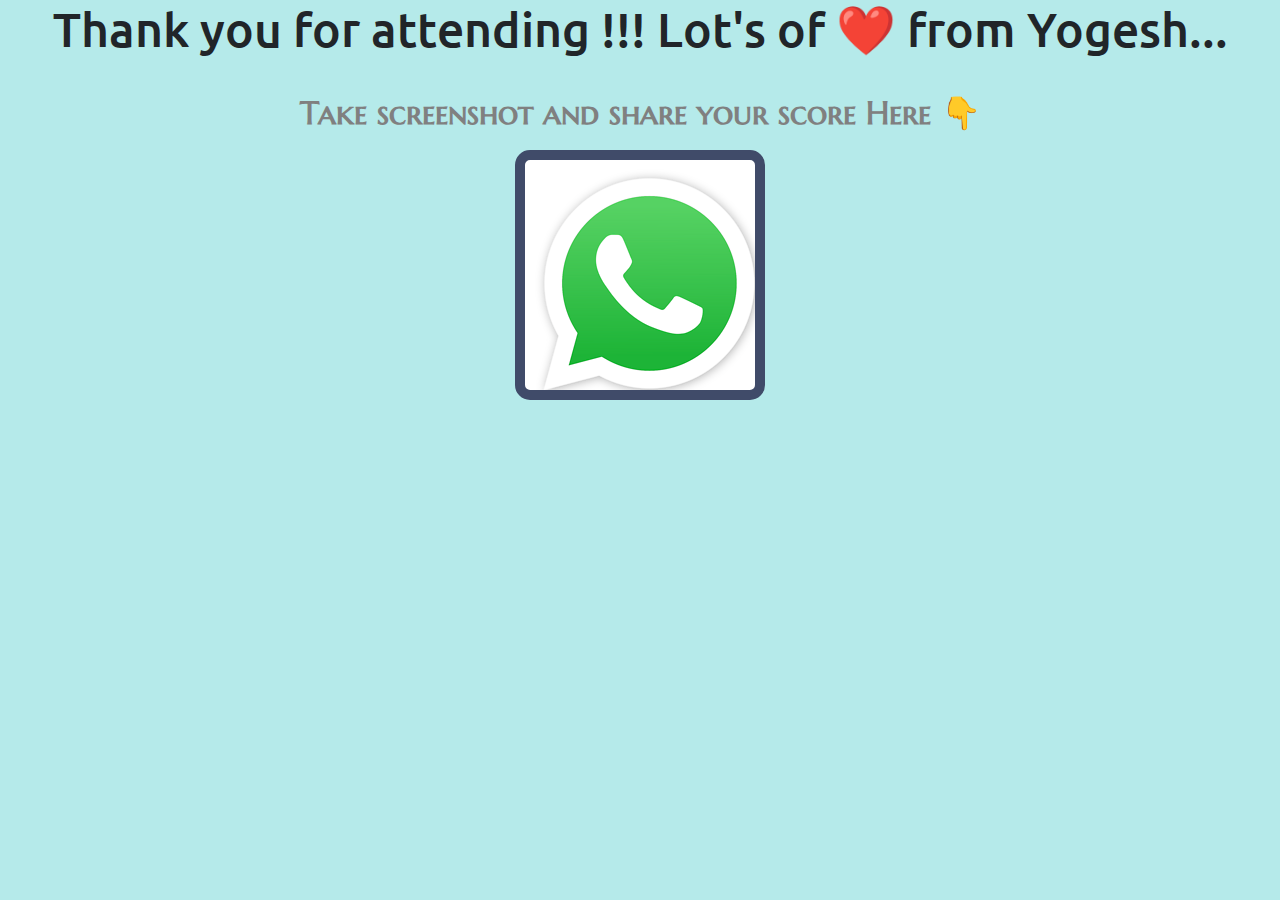
<file: index1.html>
<!DOCTYPE html>
<html lang="en" dir="ltr">
  <head>
    <meta charset="utf-8">
    <title>Thank You</title>
    <link rel="preconnect" href="https://fonts.gstatic.com" crossorigin>
    <link href="https://fonts.googleapis.com/css2?family=Architects+Daughter&family=Lobster&family=Marcellus+SC&family=Ubuntu:ital,wght@1,300&display=swap" rel="stylesheet">
    <link rel="stylesheet" href="https://maxcdn.bootstrapcdn.com/bootstrap/4.0.0/css/bootstrap.min.css" integrity="sha384-Gn5384xqQ1aoWXA+058RXPxPg6fy4IWvTNh0E263XmFcJlSAwiGgFAW/dAiS6JXm" crossorigin="anonymous">
    <script src="https://code.jquery.com/jquery-3.2.1.slim.min.js" integrity="sha384-KJ3o2DKtIkvYIK3UENzmM7KCkRr/rE9/Qpg6aAZGJwFDMVNA/GpGFF93hXpG5KkN" crossorigin="anonymous"></script>
    <script src="https://cdnjs.cloudflare.com/ajax/libs/popper.js/1.12.9/umd/popper.min.js" integrity="sha384-ApNbgh9B+Y1QKtv3Rn7W3mgPxhU9K/ScQsAP7hUibX39j7fakFPskvXusvfa0b4Q" crossorigin="anonymous"></script>
    <script src="https://maxcdn.bootstrapcdn.com/bootstrap/4.0.0/js/bootstrap.min.js" integrity="sha384-JZR6Spejh4U02d8jOt6vLEHfe/JQGiRRSQQxSfFWpi1MquVdAyjUar5+76PVCmYl" crossorigin="anonymous"></script>
    <link rel="stylesheet" href="styles.css">
  </head>
  <body>
    <h2>Thank you for attending !!! Lot's of ❤️ from Yogesh...</h2>
    <h2 class="chumma"></h2>
    <h3 class="chumma1"></h3>
    <h3>Take screenshot and share your score Here 👇</h3>
    <a class="wp drum" href="https://wa.me/qr/4FEY7XXP6UWBB1" role="button"></a>
    <script src="https://ajax.googleapis.com/ajax/libs/jquery/3.6.0/jquery.min.js"></script>
    <script src="score2.js" charset="utf-8"></script>
  </body>
</html>
</file>
<file: styles.css>
body{
  background-color: #B5EAEA;
  text-align: center;
}
h1{
  font-family: 'Lobster', cursive;
  font-size: 6rem;
  color: purple;
}

h3{
  font-family: 'Marcellus SC', serif;
  font-size: 2rem;
  color: grey;
  font-weight: bold;
}

.heading{
  padding: 3% 15%;
}

.getInput{
  padding: 3% 15%;
}

#first-sec{
  padding-bottom: 120px;
}

label{
  font-size: 2rem;
  font-family: 'Marcellus SC', serif;
  color: grey;
  padding-right: 30px;
}

input{
  font-size: 2rem;
  font-family: 'Marcellus SC', serif;
  color: grey;
  background-color: #FFEBC9;
}

.submitbutton{
  text-align: center;
  padding-top: 60px;
}

#q1,#q3,#q5,#q7,#q9{
  padding: 3% 15%;
  padding-top: 8%;
  background-color: white;
  padding-bottom: 8%;
}

.ronaldo{
  background-image: url("https://thinkmad.in/friendship-dare/images/friendship-dare/question_images/../../dare2019/question_images/en/ae/a.jpg?v=2");
}

.Messi{
  background-image: url("https://thinkmad.in/friendship-dare/images/friendship-dare/question_images/../../dare2019/question_images/en/ae/b.jpg?v=2");
}

.drum {
  outline: none;
  border: 10px solid #404B69;
  font-size: 5rem;
  font-family: 'Arvo', cursive;
  line-height: 2;
  font-weight: 900;
  color: #DA0463;
  text-shadow: 3px 0 #DBEDF3;
  border-radius: 15px;
  display: inline-block;
  width: 250px;
  height: 250px;
  text-align: center;
  margin: 10px;
  background-color: white;
}

.pressed {
  box-shadow: 0 0 20px white;
  background-color: grey;
}

h2{
  font-size: 3rem;
  font-family: 'Ubuntu', sans-serif;
  padding-bottom: 10px;
}

.fb{
  background-image: url("https://thinkmad.in/friendship-dare/images/dare2019/question_images/en/n/a.jpg?v=2");
}

.insta{
  background-image: url("https://thinkmad.in/friendship-dare/images/dare2019/question_images/en/n/b.jpg?v=2");
}

#q2,#q4,#q6,#q8,#q10{
  padding: 3% 15%;
  padding-top: 8%;
  background-color: #B5EAEA;
  padding-bottom: 8%;
}

.veg{
  background-image: url("https://thinkmad.in/friendship-dare/images/dare2019/question_images/en/p/a.jpg?v=2");
}

.non-veg{
  background-image: url("https://thinkmad.in/friendship-dare/images/dare2019/question_images/en/p/b.jpg?v=2");
}

.swim{
  background-image: url("https://thinkmad.in/friendship-dare/images/dare2019/question_images/en/t/a.jpg?v=2");
}

.cycle{
  background-image: url("https://thinkmad.in/friendship-dare/images/dare2019/question_images/en/t/b.jpg?v=2");
}

.sky{
  background-image: url("https://thinkmad.in/friendship-dare/images/dare2019/question_images/en/ac/a.jpg?v=2");
}

.bungee{
  background-image: url("https://thinkmad.in/friendship-dare/images/dare2019/question_images/en/ac/b.jpg?v=2");
}

.beach{
  background-image: url("https://thinkmad.in/friendship-dare/images/dare2019/question_images/en/c/a.jpg?v=2");
}

.mountain{
  background-image: url("https://thinkmad.in/friendship-dare/images/dare2019/question_images/en/c/b.jpg?v=2");
}

.home{
  background-image: url("https://thinkmad.in/friendship-dare/images/dare2019/question_images/en/k/a.jpg?v=2");
}

.theatre{
  background-image: url("https://thinkmad.in/friendship-dare/images/dare2019/question_images/en/k/b.jpg?v=2");
}

.iron{
  background-image: url("ironman.jpg");
}

.cap{
  background-image: url("https://i.pinimg.com/236x/23/1a/92/231a92573787b1c4f4f4add760dea2df.jpg");
}

.sj{
  background-image: url("https://i.pinimg.com/236x/fc/66/1a/fc661a6577d7d891f3a3d05fff180e68.jpg");
}

.angelina{
  background-image: url("https://thestarinfo.com/wp-content/uploads/2019/04/Angelina-Jolie-300x298.jpg");
}

.darj{
  background-image: url("dar.jpg");
}

.gangtok{
  background-image: url("sikkim.jpg");
}

.wp{
  padding-top: 50px;
  background-image: url("What.png");
}
</file>
